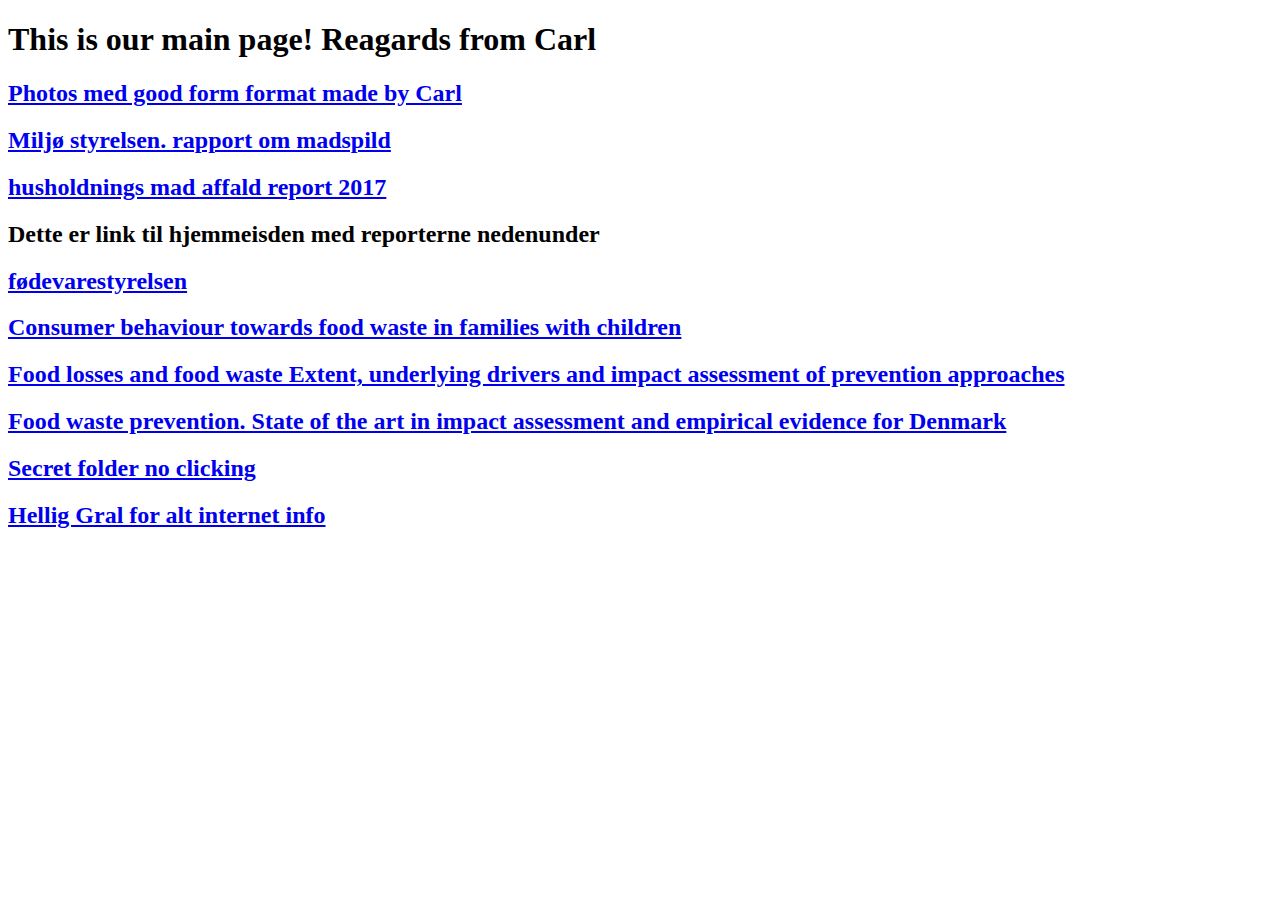
<file: index.html>
<!DOCTYPE html>
<html lang="en">
<head>
    <meta charset="UTF-8">
    <title>Website</title>
</head>
<body>
<h1>This is our main page! Reagards from Carl</h1>
<a href="source.html"><h2>Photos med good form format made by Carl</h2></a>


<a href="https://mst.dk/service/nyheder/nyhedsarkiv/2021/jul/nye-tal-for-madaffald-paa-tvaers-i-sektorer/" target="_blank"><h2>Miljø styrelsen. rapport om madspild</h2></a>
<a href="https://www2.mst.dk/Udgiv/publikationer/2018/03/978-87-93614-78-9.pdf" target="_blank"><h2>husholdnings mad affald report 2017</h2></a>
<h2>Dette er link til hjemmeisden med reporterne nedenunder</h2>
<a href="https://foedevarestyrelsen.dk/Foedevarer/madspild/Sider/Danmark-madspild.aspx#" target="_blank"><h2>fødevarestyrelsen</h2></a>
<a href="https://foedevarestyrelsen.dk/SiteCollectionDocuments/Foder-%20og%20foedevaresikkerhed/Madspild/Levering_Consumer%20behaviour%20towards%20food%20waste%20in%20families%20with%20children.pdf" target="_blank"><h2>Consumer behaviour towards food waste in families with children</h2></a>
<a href="https://curis.ku.dk/ws/files/169753425/IFRO_Report_254.pdf" target="_blank"><h2>Food losses and food waste Extent, underlying drivers and impact assessment of prevention approaches </h2></a>
<a href="https://curis.ku.dk/ws/files/209141039/IFRO_Report_279.pdf" target="_blank"><h2>Food waste prevention. State of the art in impact assessment and empirical evidence for Denmark</h2></a>
<a href="https://www.youtube.com/watch?v=dQw4w9WgXcQ" target="_blank"><h2>Secret folder no clicking</h2></a>
<a href="https://sites.google.com/site/harleybaldingswiki/home/cisco-2/chapter-2---basica-switching-concepts-and-configuration" target="_blank"><h2>Hellig Gral for alt internet info</h2></a>
<a href="" target="_blank"><h2></h2></a>
<a href="" target="_blank"><h2></h2></a>
</body>
</html>
</file>
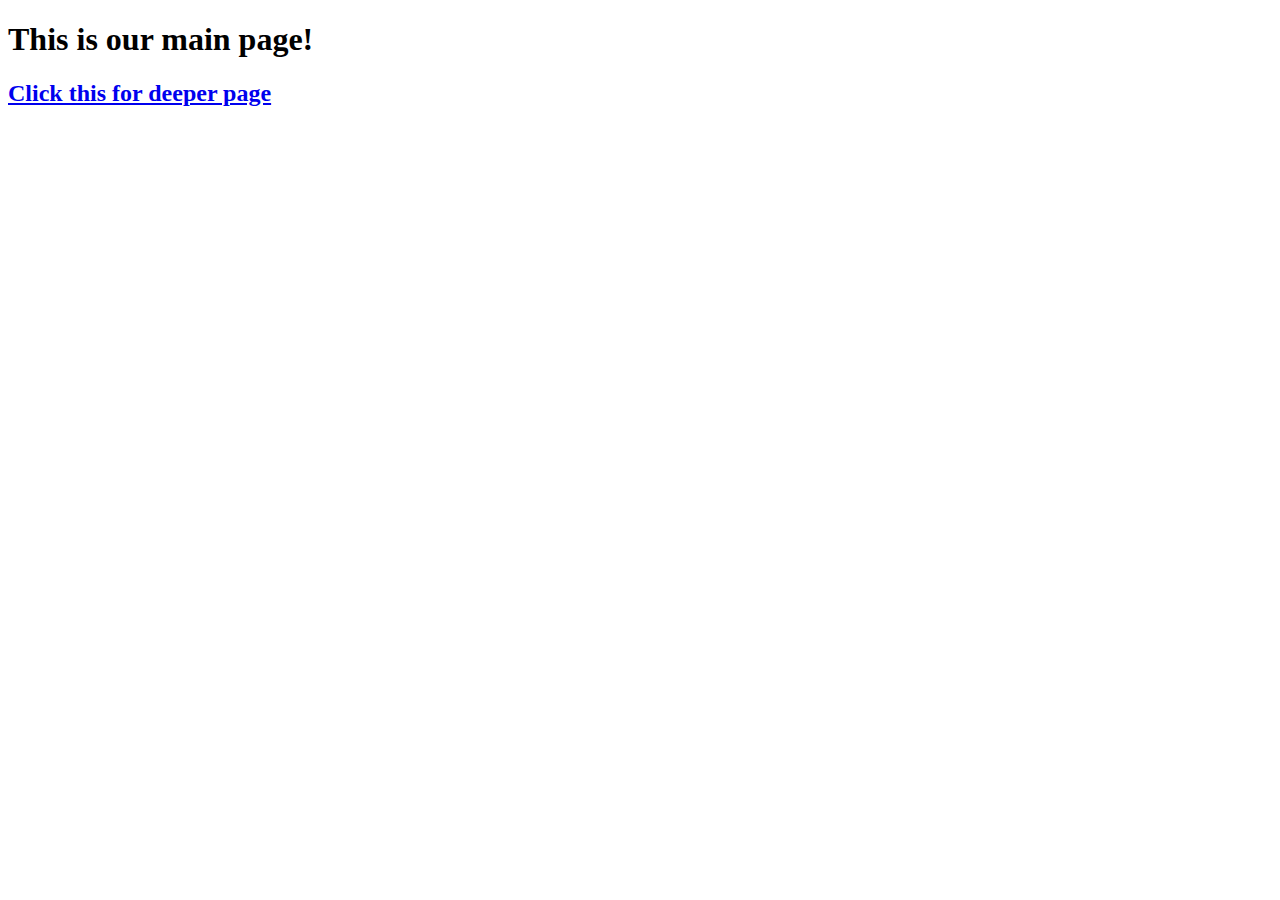
<file: Projector/Projector/How to get multiple pages/index.html>
<!DOCTYPE html>
<html lang="en">
<head>
    <meta charset="UTF-8">
    <title>Website</title>
</head>
<body>
<h1>This is our main page!</h1>
<a href="source.html"><h2>Click this for deeper page</h2></a>
</body>
</html>
</file>
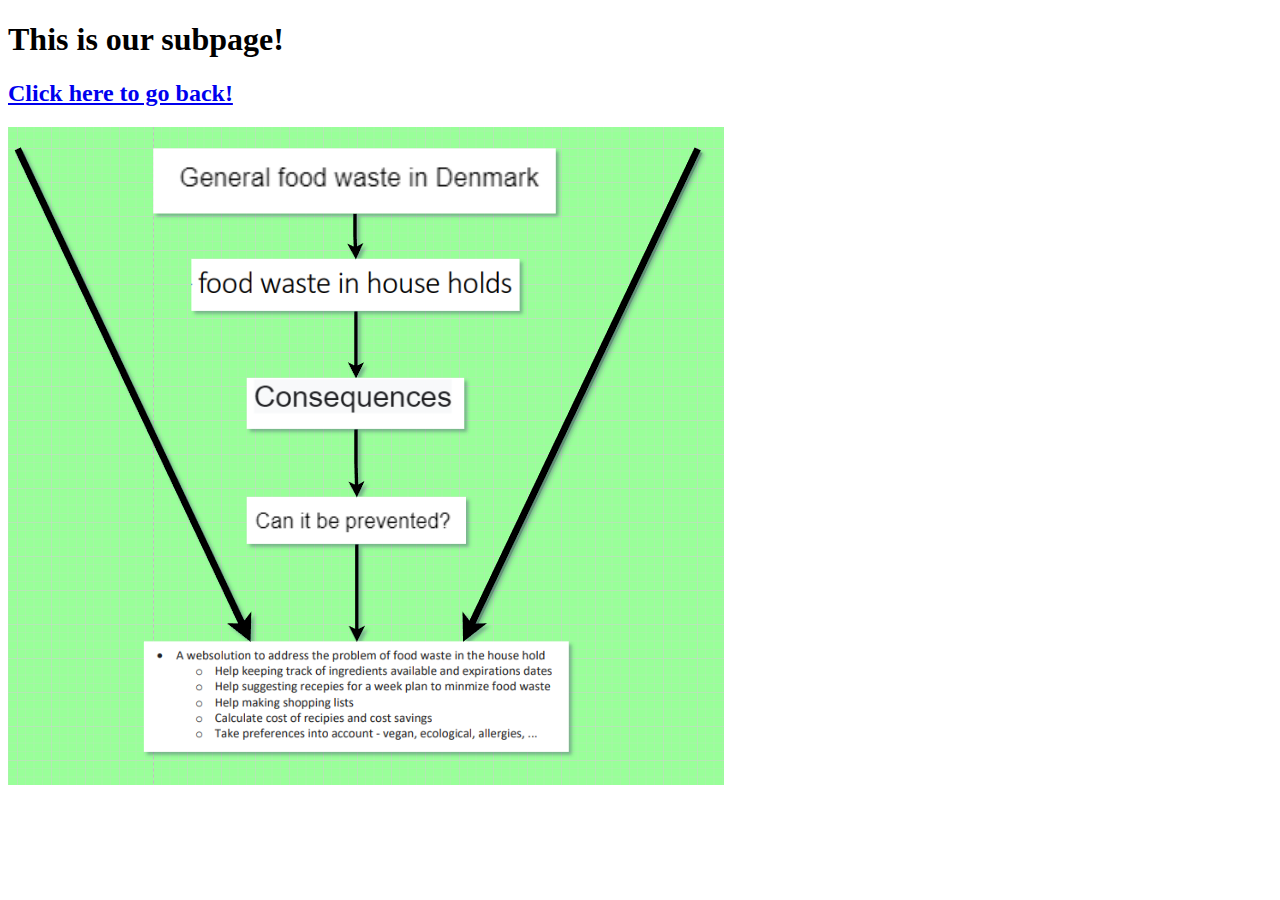
<file: source.html>
<!DOCTYPE html>
<html lang="en">
<head>
    <meta charset="UTF-8">
    <title>source to website</title>
</head>
<body>
<h1>This is our subpage!</h1>
<a href="index.html"><h2>Click here to go back!</h2></a>
<img id ="mypic" src="Website/Project.png" alt="The photo got stolen by smurths">
</body>
</html>
</file>
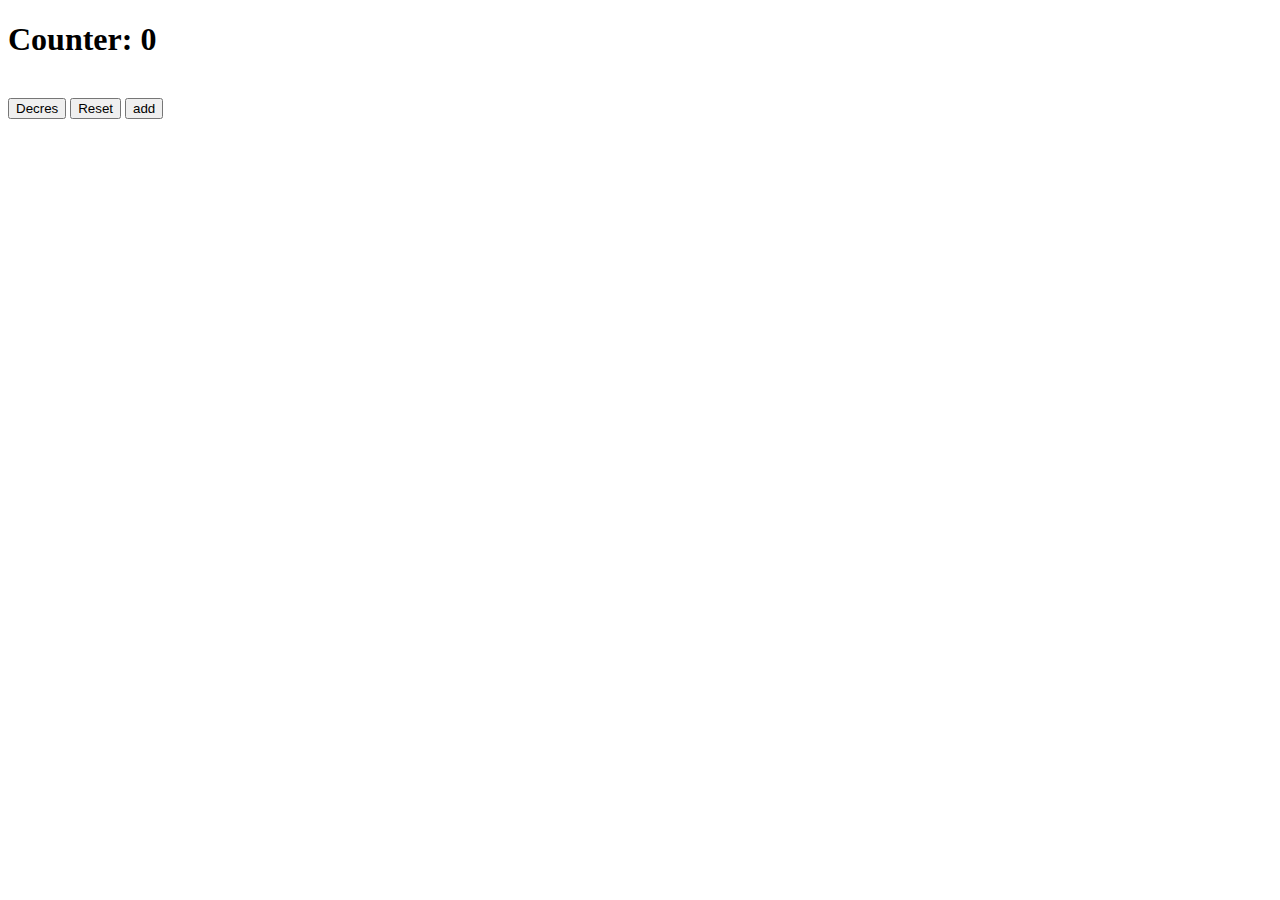
<file: Projector/Projector/counter/Counter.html>
<!DOCTYPE html>
<html lang="en">
<head>
    <meta charset="UTF-8">
    <title>counter</title>
</head>
<body>
<h1><label id = "label1">Counter:</label> <label id = "number">0</label> </h1> <br>

<button id ="but1">Decres</button>
<button id ="but2">Reset</button>
<button id ="but3">add</button>

<script src = "Counterr.js"></script>

</body>
</html>
</file>
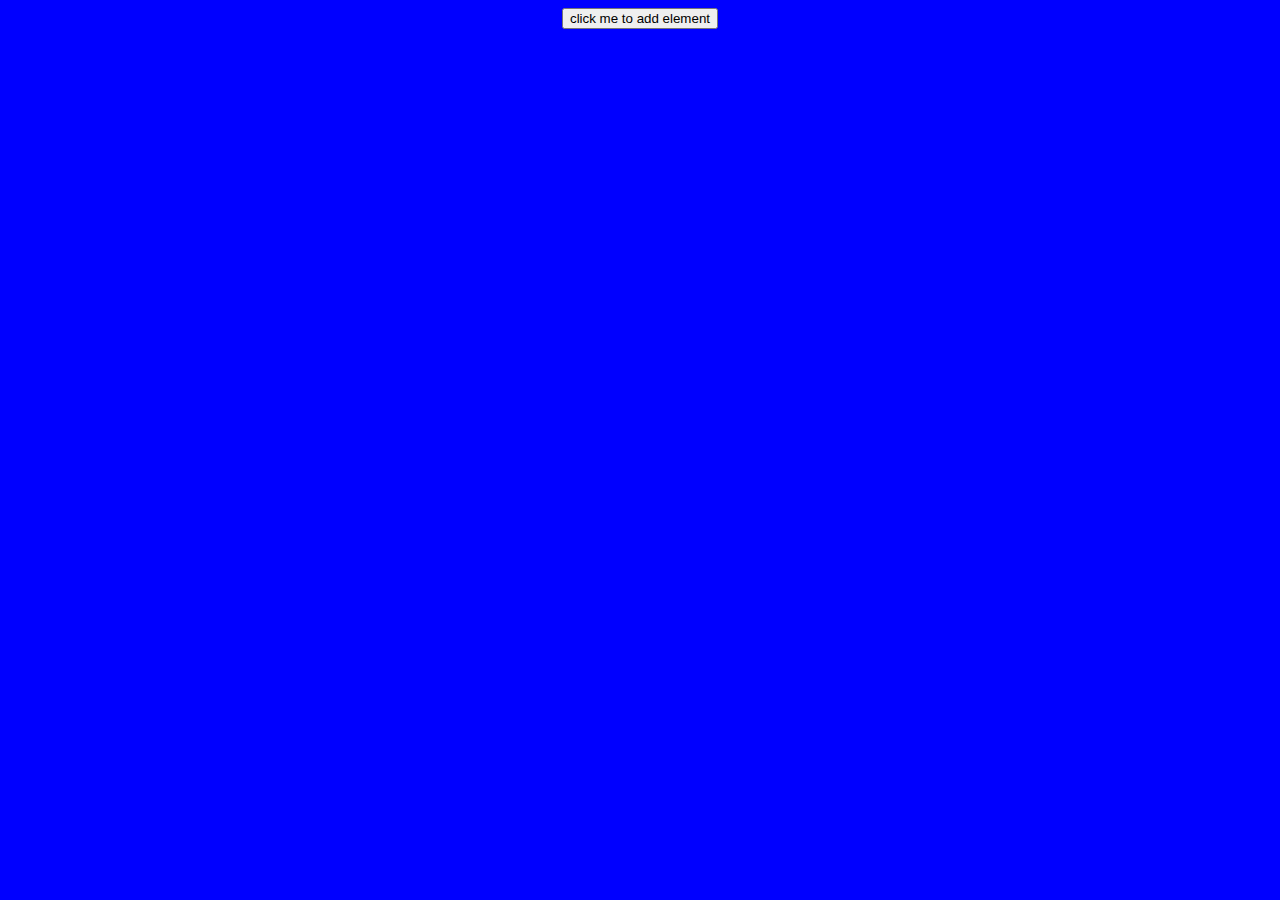
<file: Projector/Projector/Creating elements/creating elements.html>
<!DOCTYPE html>
<html lang="en">
<head>
    <meta charset="UTF-8">
    <title>elements</title>
<link href="creating%20elements.css" rel="stylesheet">
</head>
<body>
    <button class="button">click me to add element</button>
<div class ="list_for_containers">
    <ul>

    </ul>
</div>
<script src="creating%20elements.js"></script>
</body>
</html>
</file>
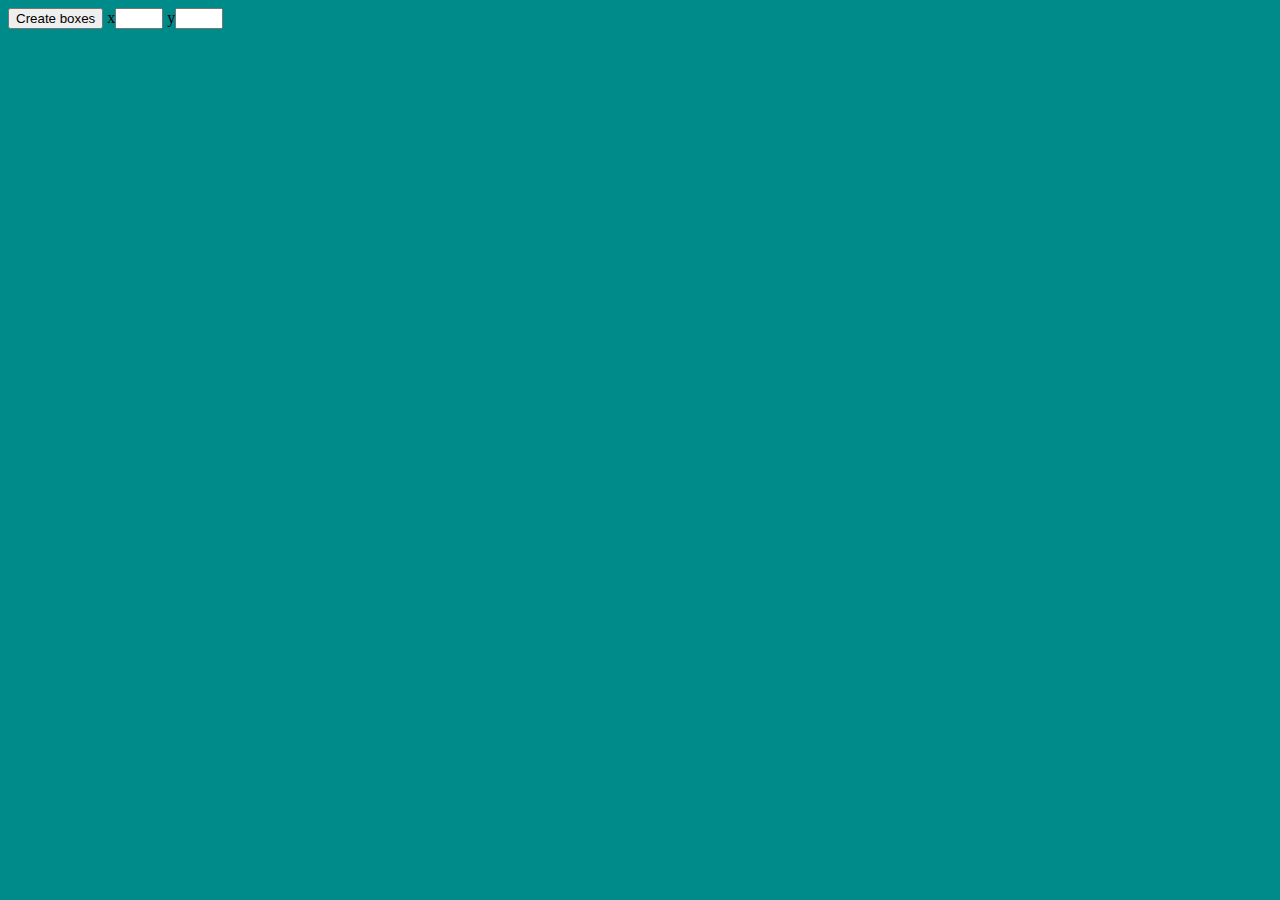
<file: Projector/Projector/Generating boxes/boxes.html>
<!DOCTYPE html>
<html lang="en">
<head>
  <meta name="viewport" content="width=device-width, initial-scale=1">
  <title>boxes</title>
  <link href="boxes.css" rel="stylesheet">
</head>
<body>
<button id ="button1">Create boxes</button>

<label for="times_x">x</label><input type ="number" min="1" max="7" id = "times_x">
<label for="times_y">y</label><input type ="number" min="1" max="7" id = "times_y">
<div id="divSelections"></div>
<div class="container" id ="container">
  <ul>


  </ul>
</div>
<script src = "boxes.js"></script>
</body>
</html>
</file>
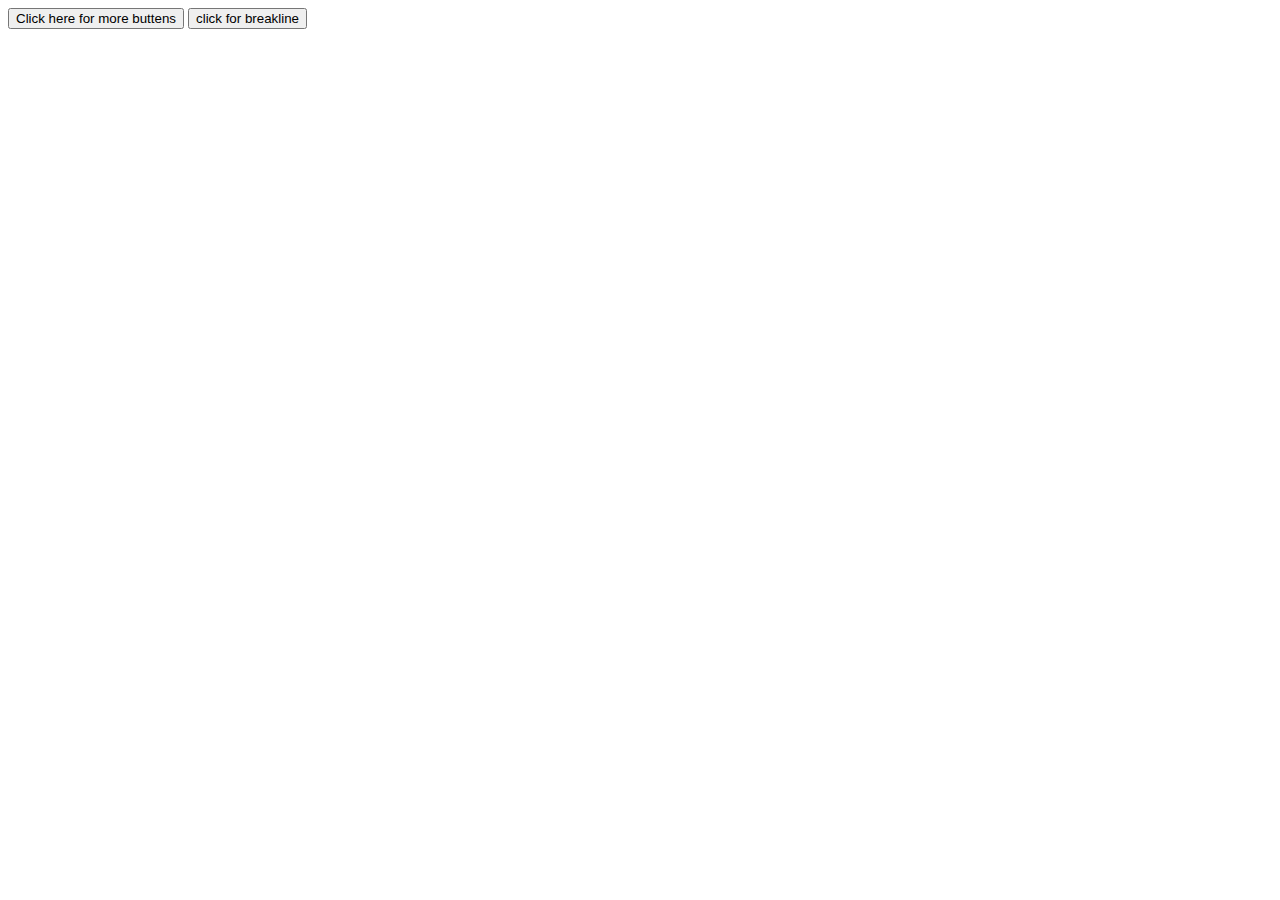
<file: Projector/Projector/genrer knap med funtion/knapknap.html>
<!DOCTYPE html>
<html lang="en">
<head>
    <meta charset="UTF-8">
    <title>knap</title>
</head>
<body>
<button id ="knappp">Click here for more buttens</button>
<button id ="breakline"> click for breakline</button>
<div id ="wawo">



</div>
<script src="knap%20med%20funckiton.js"></script>
</body>
</html>
</file>
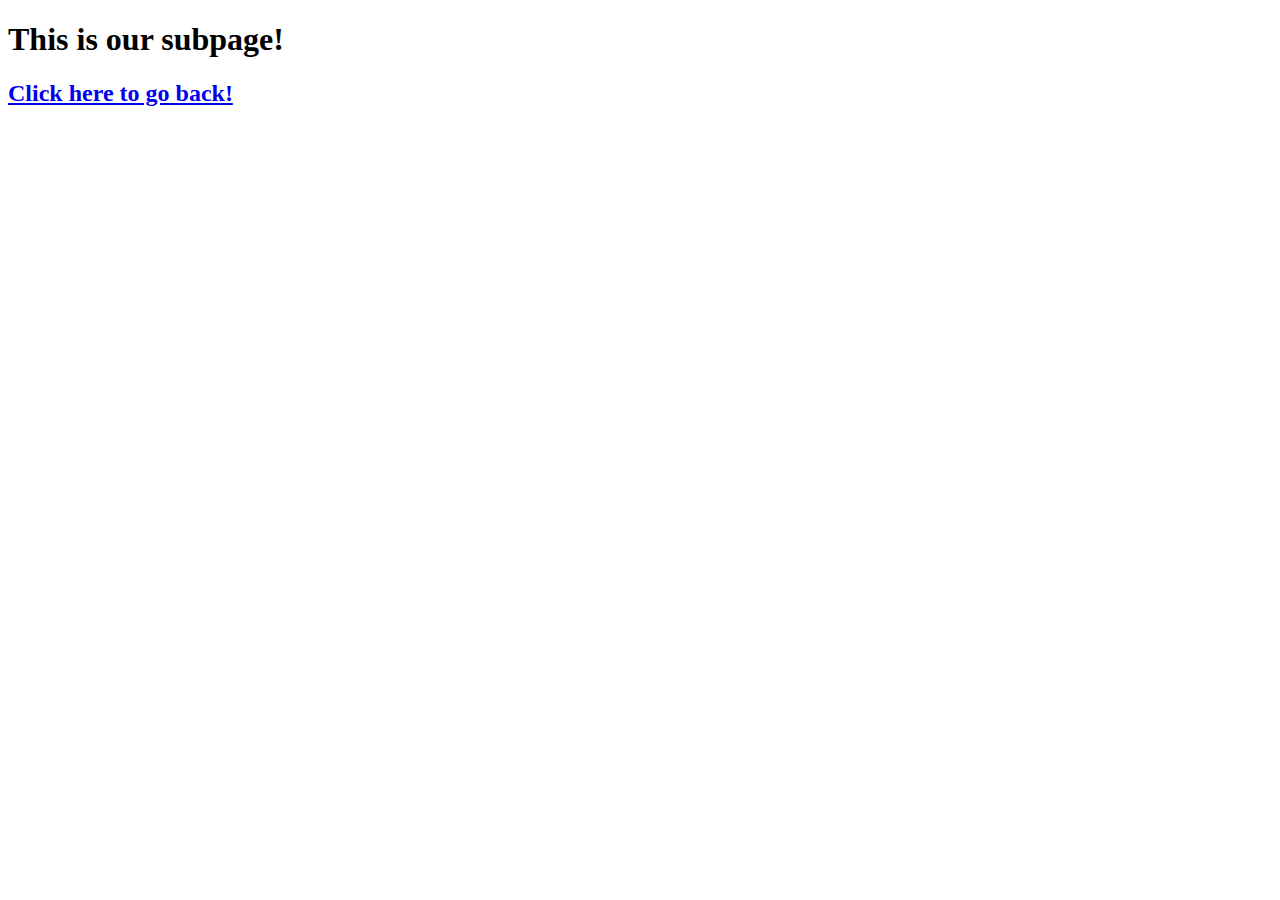
<file: Projector/Projector/How to get multiple pages/source.html>
<!DOCTYPE html>
<html lang="en">
<head>
    <meta charset="UTF-8">
    <title>source to website</title>
</head>
<body>
<h1>This is our subpage!</h1>
<a href="index.html"><h2>Click here to go back!</h2></a>
</body>
</html>
</file>
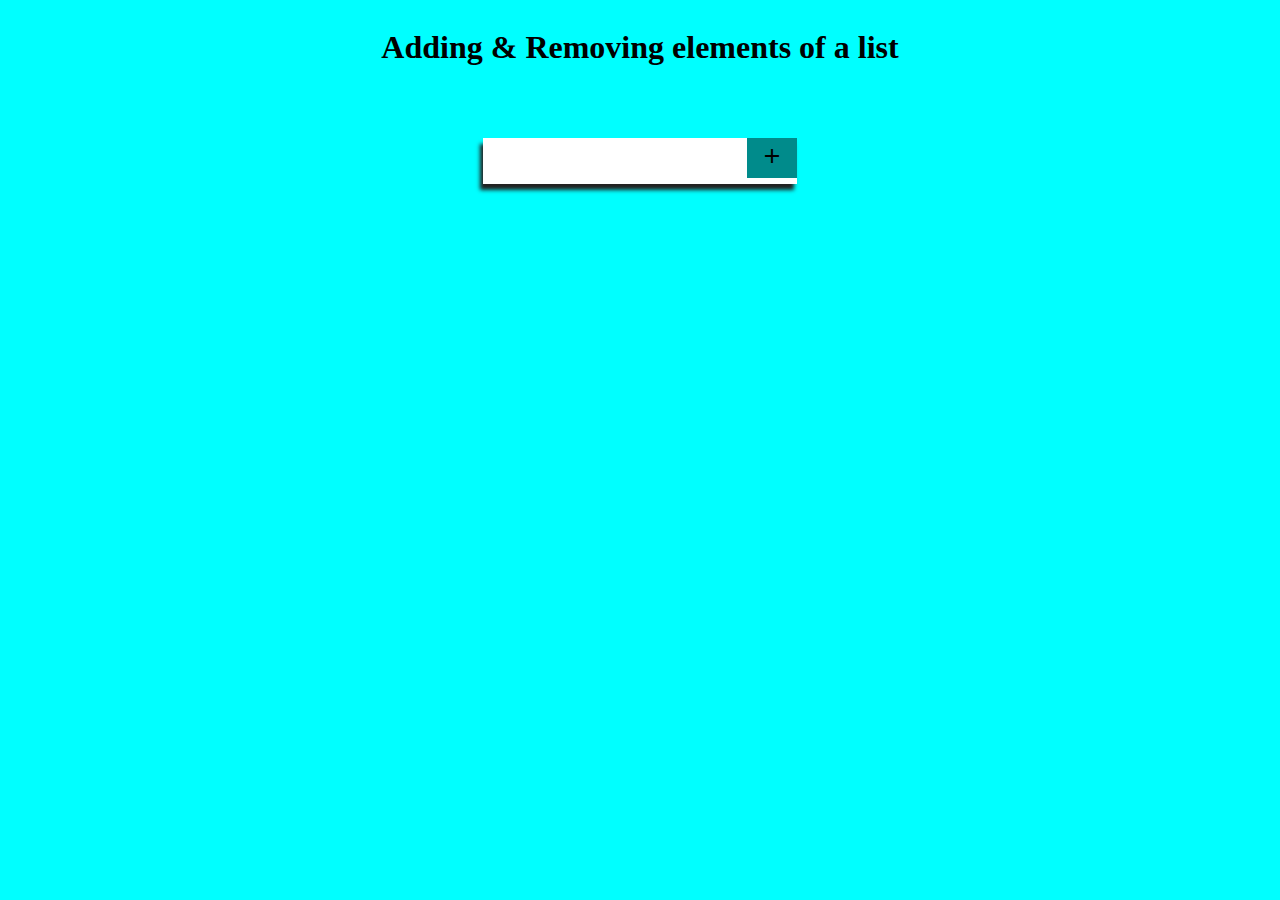
<file: Projector/Projector/list add and remove/list.html>
<!DOCTYPE html>
<html lang="en">
<head>
    <meta charset="UTF-8">
    <!--this is how to write an comment in html
     This below is the tab name -->
    <title>liste</title>
    <!--Here we link our css stylesheet so we can change how the website will look -->
    <link rel="stylesheet" href="listt.css">
    <!-- this is how we added the plus icon from the submit button -->
    <link href="https://fonts.googleapis.com/icon?family=Material+Icons" rel="stylesheet">
</head>
<body>
<!-- This is our main header -->
<h1>Adding & Removing elements of a list</h1>
<!--This is our input text box
 We use the <form> as reforence in our .css file -->

<form><input type="text" name="text" id="txt" required>
    <button type="submit" class="btn-list">
        <span class="material-icons">add</span>
    </button>
</form>
<div class="container">
    <ul>

    </ul>
</div>
<script src     ="list.js"></script>

</body>
</html>
</file>
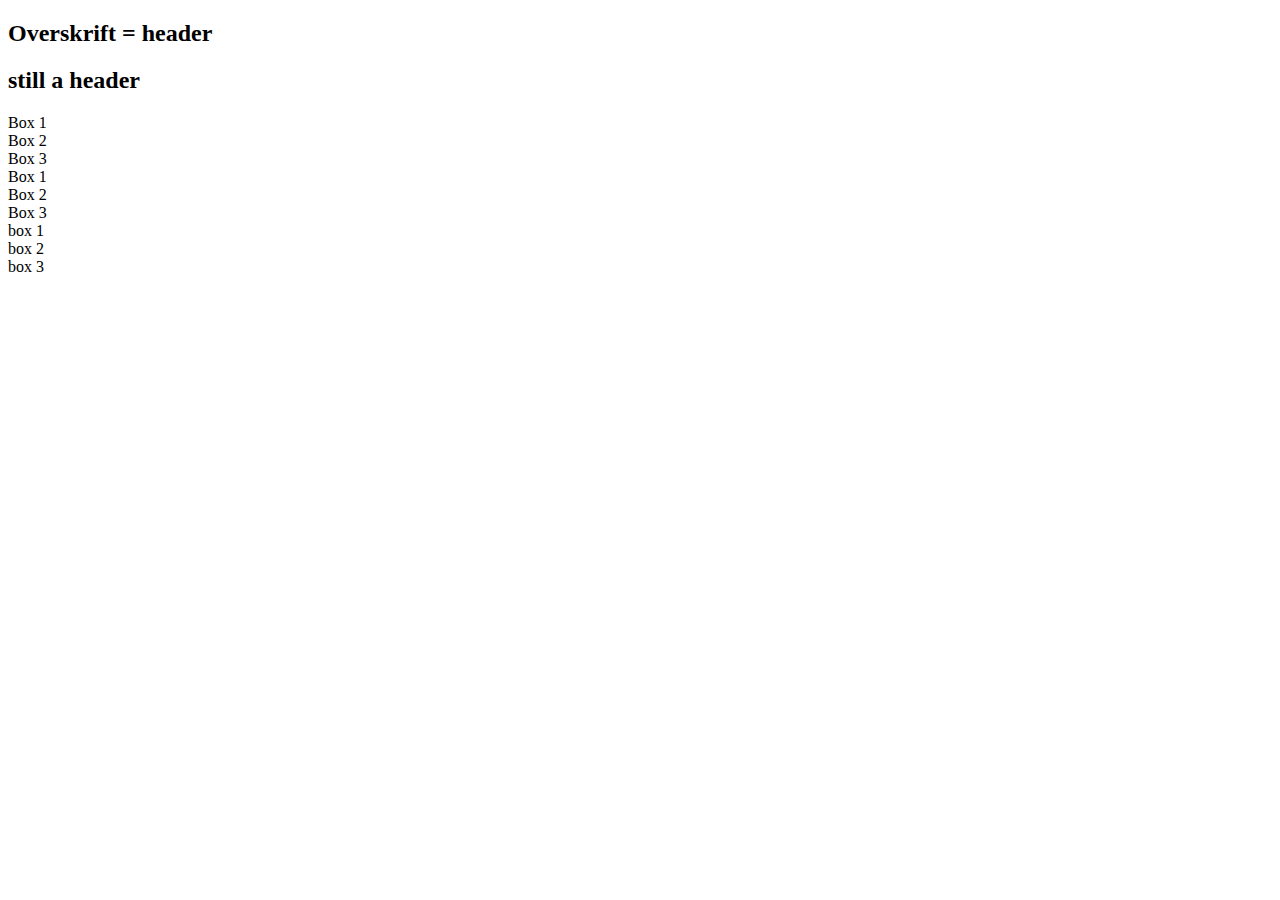
<file: Projector/Projector/querySelector/querySelector.html>
<!DOCTYPE html>
<html lang="en">
<head>
    <meta charset="UTF-8">
    <title>querySelector</title>
</head>
<body>
<h2>Overskrift = header</h2>
<h2 id="header">still a header </h2>
<div id = "container1">
    <div class =box>Box 1</div>
    <div class =box>Box 2</div>
    <div class =box>Box 3</div>
</div>


<div id = "container2">
    <div class = "box">Box 1</div>
    <div class = "box">Box 2</div>
    <div class = "box">Box 3</div>
</div>

<div class="box2">box 1</div>
<div class="box2">box 2</div>
<div class="box2">box 3</div>


</body>
<script src="querySelector.js">
</script>






</html>
</file>
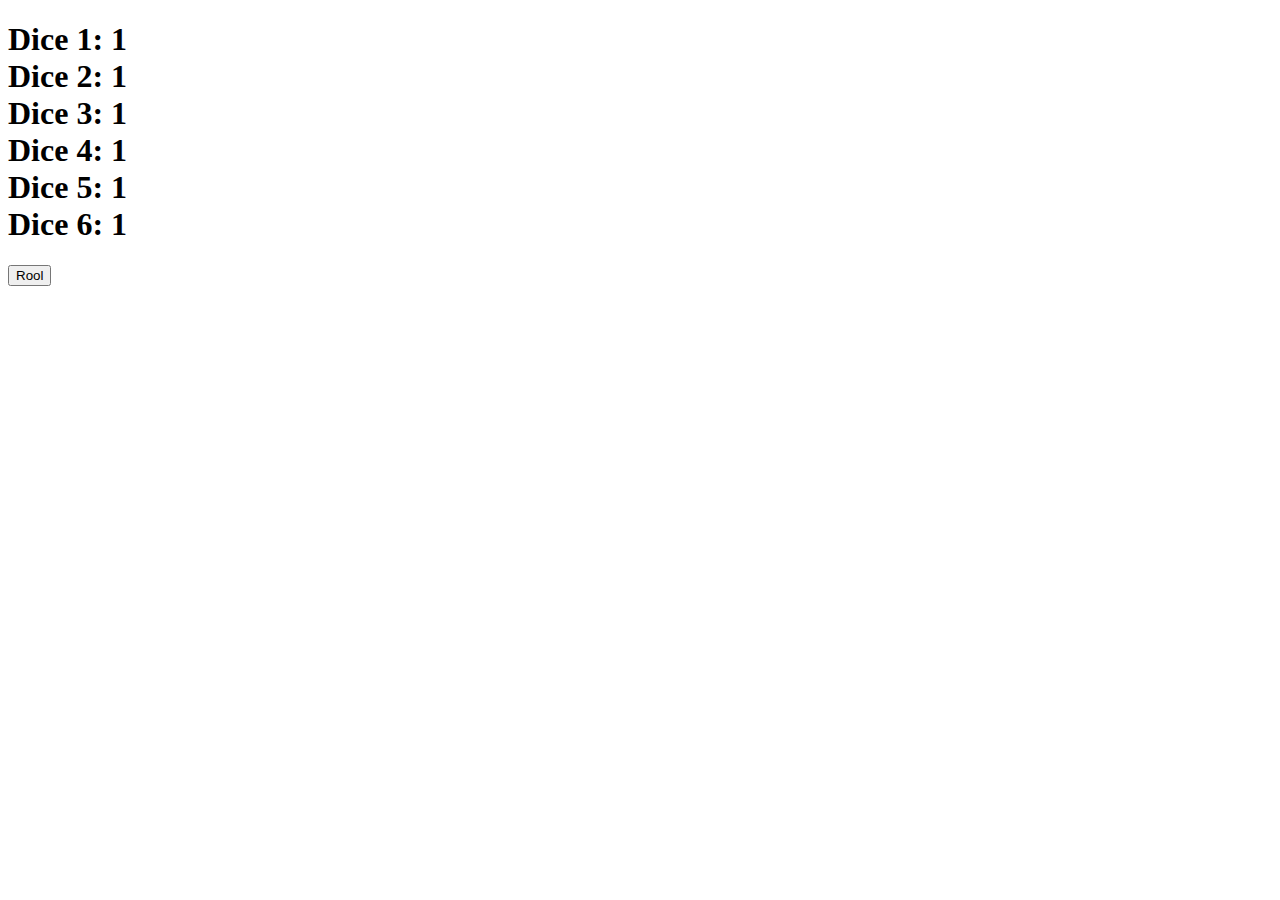
<file: Projector/Projector/Random number generator/random.html>
<!DOCTYPE html>
<html lang="en">
<head>
    <meta charset="UTF-8">
    <title>Random exiercise</title>
</head>
<body>

<h1>
    <label id ="label11">Dice 1: </label> <label id ="label1">1</label> <br>
    <label id ="label12">Dice 2: </label> <label id ="label2">1</label> <br>
    <label id ="label13">Dice 3: </label> <label id ="label3">1</label> <br>
    <label id ="label14">Dice 4: </label> <label id ="label4">1</label> <br>
    <label id ="label15">Dice 5: </label> <label id ="label5">1</label> <br>
    <label id ="label16">Dice 6: </label> <label id ="label6">1</label> <br>
</h1>
<button id="mybut">Rool</button>
<script src="randooo.js"></script>

</body>
</html>
</file>
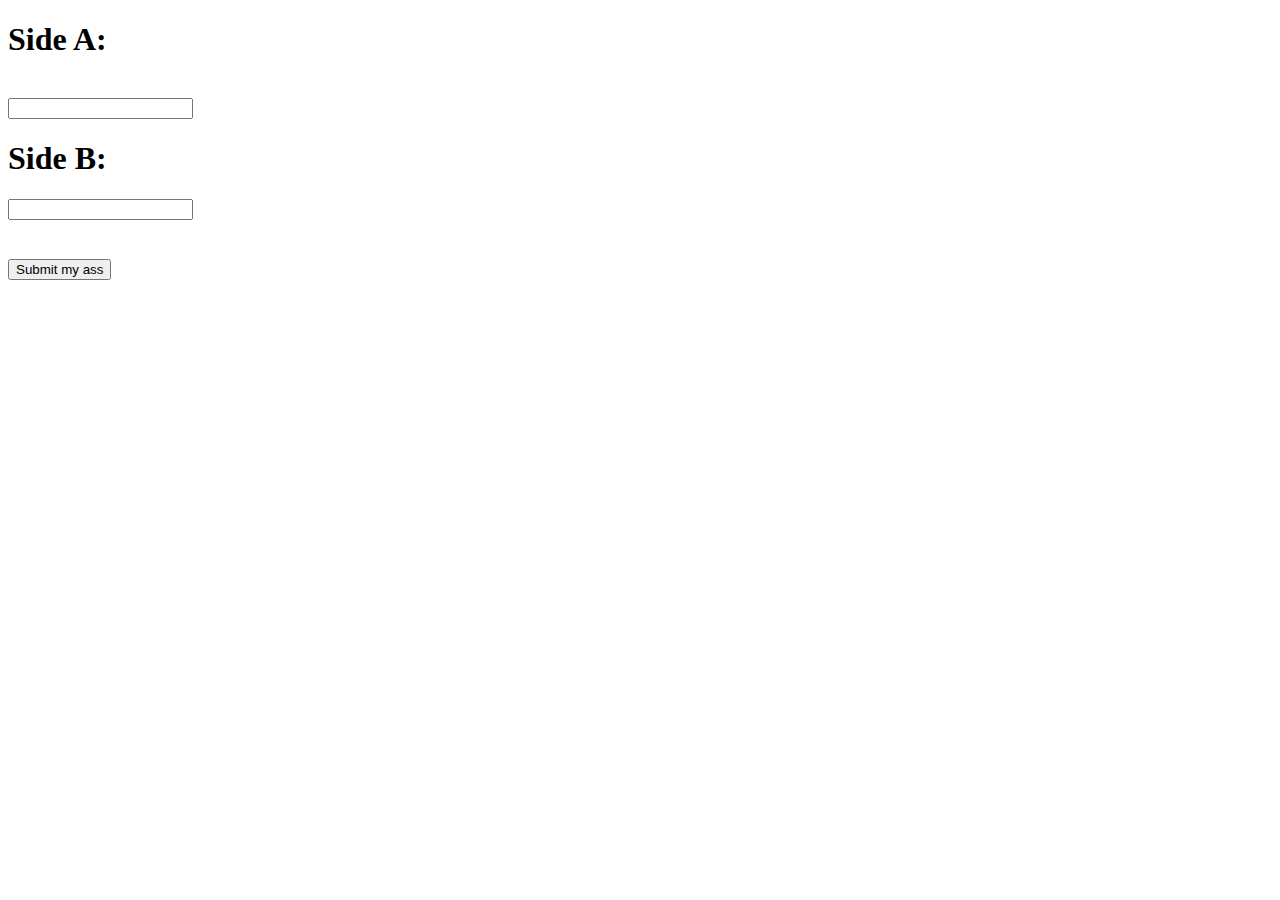
<file: Projector/Projector/Trekant/Trakant.html>
<!DOCTYPE html>
<html lang="en">
<head>
    <meta charset="UTF-8">
    <title>Trekant</title>
</head>
<body>
<h1><label id ="labelA">Side A:</label></h1><br>
<label for="indputA"></label><input type ="text" id = "indputA"> <br>
<h1><label>Side B:</label></h1>
<label for="indputB"></label><input type ="text" id = "indputB"> <br>
<h1><label id ="labelC"></label></h1><br>
<button type="button" id ="mybut">Submit my ass</button> <br>
<script src="Trekantt.js"></script>

</body>
</html>
</file>
<file: Projector/Projector/Generating boxes/boxes.css>
::marker{
    display: none;

}

ul li{
    margin-top:3px;
}

body{
    background: darkcyan;

    align-items: center;

}
</file>
<file: Projector/Projector/list add and remove/listt.css>
/*
Margin-top: Gør at der kommer en Margin- på toppen af boxen.
Background: gør at der kommer en background.
Box-shadow: gør at der kommer en skygge ved boxen.
*/
form{
    margin-top: 50px;
    background: #fff;
    box-shadow: -3px 6px 4px #222;
}

/* This is how to make an comments
 Min-height: decides the min requrement for an element.
 Background: tells what background we want from our page.
 Display: Shows how we want our elements to be displayed. Flex means it will "flex" in a certain direction.
 Align-items: This is where on the page we want the items to be displayed as based.
 Flex-direction: Shows what direction the elemets that are created should flex.
 */
body{
min-height: 10vh;
background: aqua;
    display: flex;
    align-items: center;
    flex-direction: column;
}
/*Here we form the input*/
form input{
height: 40px;
width: 250px;
    border: none;
    outline: none;
    padding: 0 5px;
}
/*Here we form the add button*/
form button{
    height: 40px;
    width: 50px;
    border: none;
    background: darkcyan;
}
/*This moves the container 50px down from our input form*/
.container{
    margin-top: 50px;
}
/*
List-style: gør ikke rigtigt noget.
Width: afgøre vores liste element brede.
*/
ul{
    list-style: none;
    width: 500px;
}
/*
Width: % afgøre hvor mange procent af den oprentlige width vi ønsker.
Background: gør at vi har en bagrund på de boxe vi har oprettet.
Height: gør ikke rigtigt noget.
Line-height: afgøre hvor i boksen txt´en skal starte.
Padding: gør så vi forskyder start txt, med 5 px.
Position: afgøre hvor at x skal sættes.
Cursor: pointer gør at når du holder musen over bliver det til en pegefinger så man kan se at man kan klikke på den.
Display: block gør ikke rigitg noget.
Margin: gør at der kommer mellemrum mellem vær box.
Box-shadow: gør at der kommer en rigtig fin lille skygge
*/
ul li{
    width: 100%;
    background: #fff;
    height: 40px;
    line-height: 40px;
    padding: 0 5px;
    position: relative;
    cursor: pointer;
    display: block;
    margin: 5px 0;
    box-shadow: -3px 6px 4px #222;
}
/*
Position: absolute gør at den fylder ud med så meget så muligt.
Top: gør ikke rigtig noget.
Right: gør at den starter i højre side.
Width: afgøre hvor bred at knappen skal være.
Text-align: afgøre hvor i vores kryds box at texten skal være, i dette tilfælde i center.
Background: er farven på vores "box"
*/
ul li span{
position: absolute;
    top: 0;
    right: 0;
    width: 50px;
    text-align: center;
    background: red;
}
</file>
